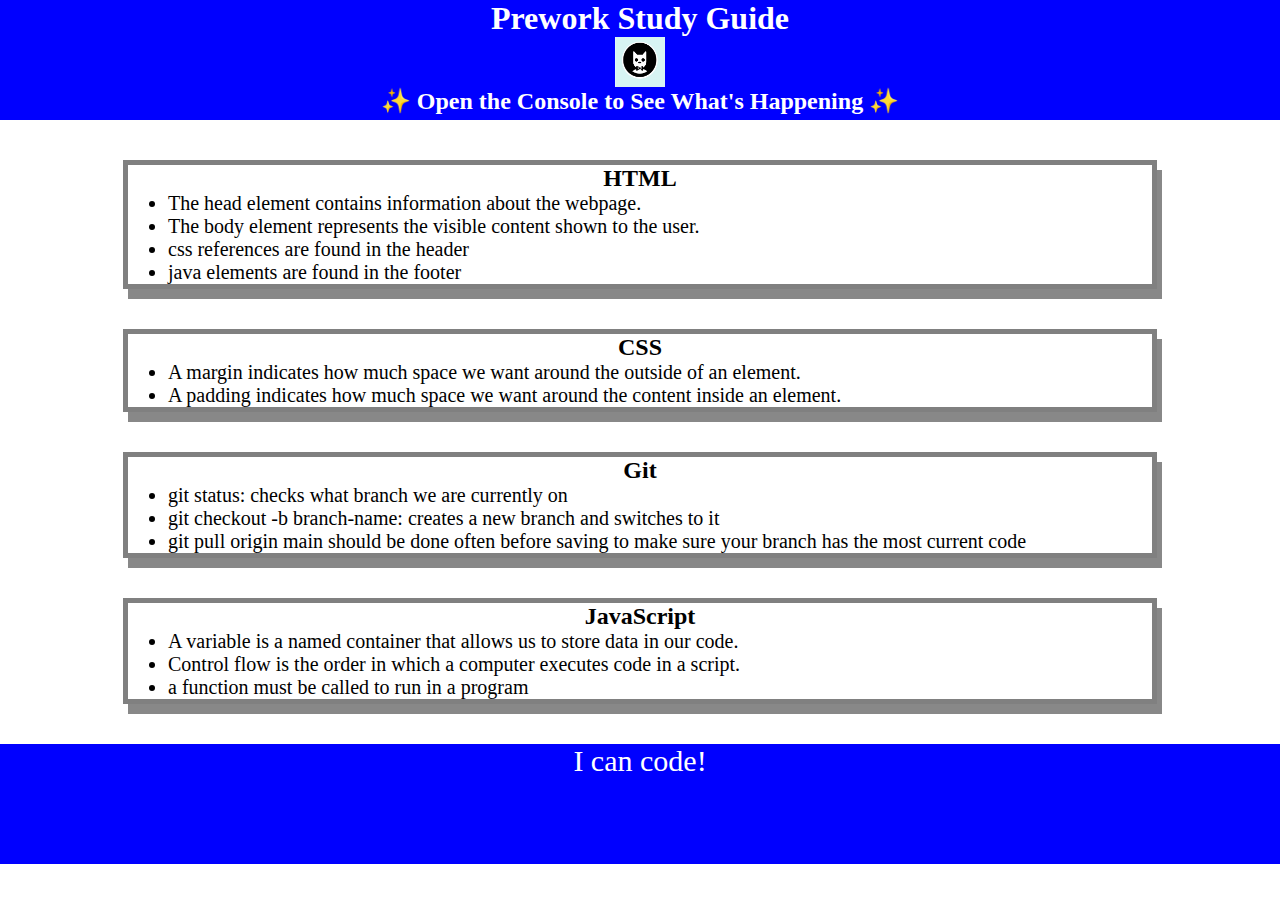
<file: index.html>
<!DOCTYPE html>
<html lang="en">
  <head>
    <meta charset="UTF-8" />
    <meta http-equiv="X-UA-Compatible" content="IE=edge" />
    <meta name="viewport" content="width=device-width, initial-scale=1.0" />
    <link rel="stylesheet" href="./assets/style.css">
    <title>Prework Study Guide</title>
  </head>
  <body>
    <header id="top">
      <h1>Prework Study Guide</h1>
      <img src="./assets/bowtie-cat.png" alt="Profile image of cat wearing a bow tie." />
      <h2>✨ Open the Console to See What's Happening ✨</h2>
    </header>
    <main>
      <section class="card" id="html-section">
        <h2>HTML</h2>
        <ul>
          <li>The head element contains information about the webpage.</li>
          <li>The body element represents the visible content shown to the user.</li>
          <li>css references are found in the header</li>
          <li>java elements are found in the footer</li>
        </ul>
      </section>
   
      <section class="card" id="css-section">
        <h2>CSS</h2>
        <ul>
          <li>A margin indicates how much space we want around the outside of an element.</li>
          <li>A padding indicates how much space we want around the content inside an element.</li>
        
        </ul>
   
      </section>
   
      <section class="card" id="git-section">
        <h2>Git</h2>
     <ul>
      <li>git status: checks what branch we are currently on</li>
      <li>git checkout -b branch-name: creates a new branch and switches to it</li>
      <li>git pull origin main should be done often before saving to make sure your branch has the most current code</li>
     </ul>
   
      </section>
   
      <section class="card" id="javascript-section">
        <h2>JavaScript</h2>
        <ul>
          <li>A variable is a named container that allows us to store data in our code.</li>
          <li>Control flow is the order in which a computer executes code in a script.</li>
          <li>a function must be called to run in a program</li>
          
        </ul>
   
      </section>
    </main>

    <footer>
      <p>I can code!</p>
    </footer>
    <script src="./assets/script.js"></script>
  </body>
</html>
</file>
<file: assets/style.css>
* {
    margin: 0;
    padding: 0;
} 
header,
footer {
    width: 100%;
    height: 120px;
    background-color: blue;
    color: white;
}
h1,
h2 {
    text-align: center;
}
img {
    display: block;
    height: 50px;
    width: 50px;
    margin-left: auto;
    margin-right: auto;
}
ul {
    padding-left: 40px;
    font-size: 20px;
}
p {
    text-align: center;
    font-size: 30px;
  }
.card {
    width: 80%;
    margin: 40px auto;
    border: 5px solid gray;
    box-shadow: 5px 10px #888888;
}
</file>
